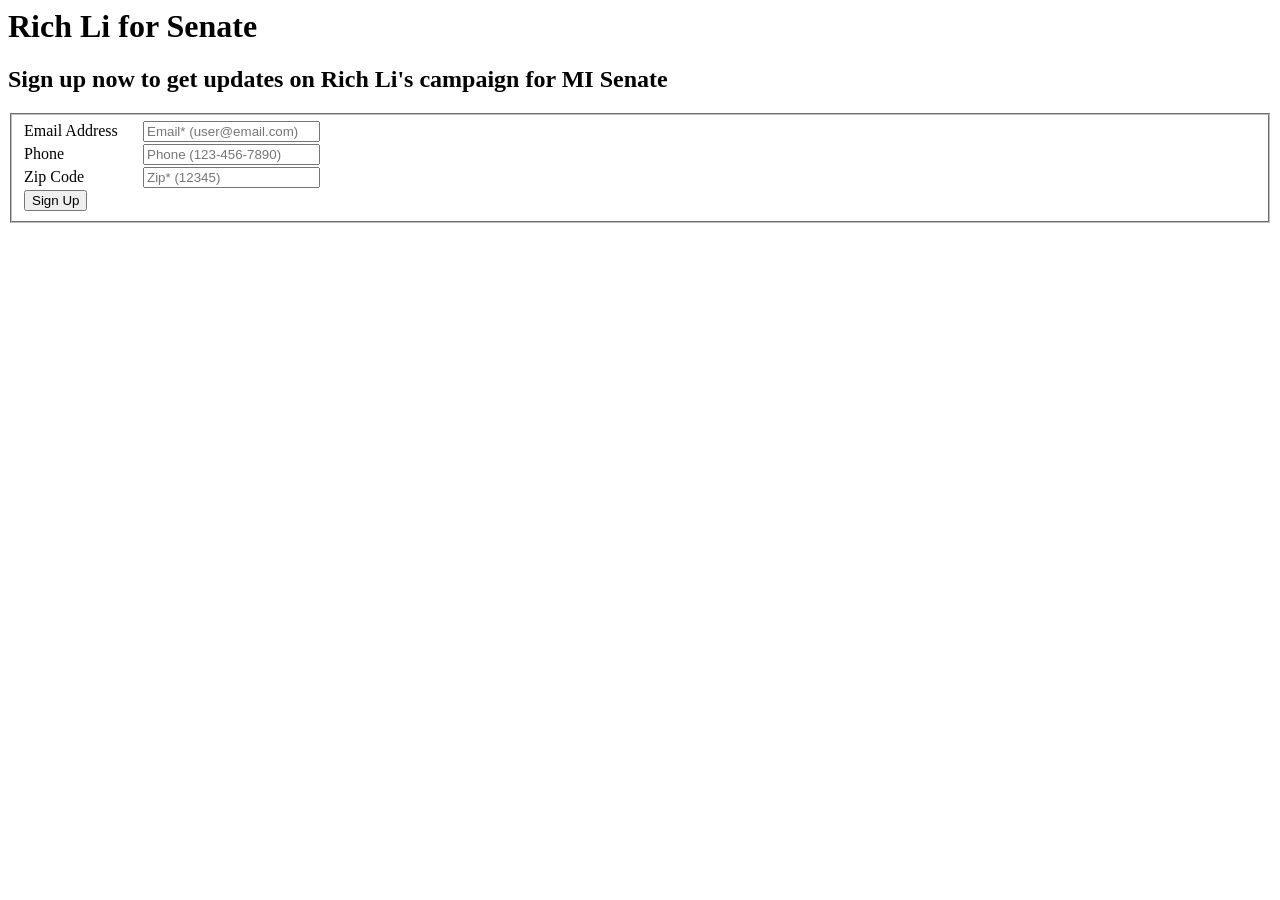
<file: index.html>
<html>
<head>
	<title>Rich Li for Senate</title>
	<link rel="stylesheet" href="/index.css" />
	<link rel="icon" href="/favicon.svg" />
	<meta http-equiv="refresh" content="0; url=splash.html" />
</head>
<body>
	<h1>Redirecting you to the splash page...</h1>
</body>
</html>
</file>
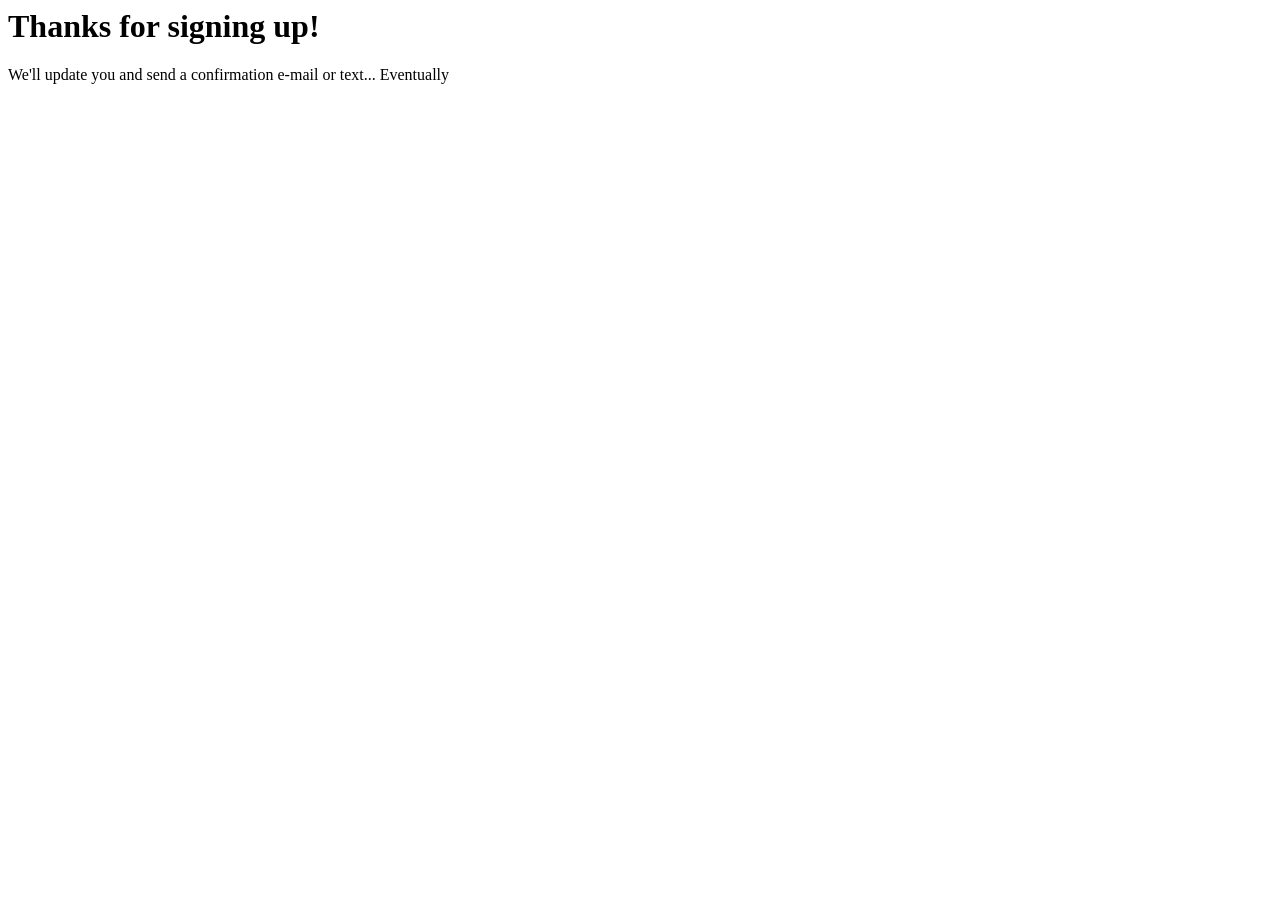
<file: signup-success.html>
<html>
<head>
	<title>Rich Li for Senate</title>
	<link rel="stylesheet" href="/index.css" />
	<link rel="icon" href="/favicon.svg" />
</head>
<body>
	<h1>Thanks for signing up!</h1>
	<p>We'll update you and send a confirmation e-mail or text... Eventually</h2>
</body>
</html>
</file>
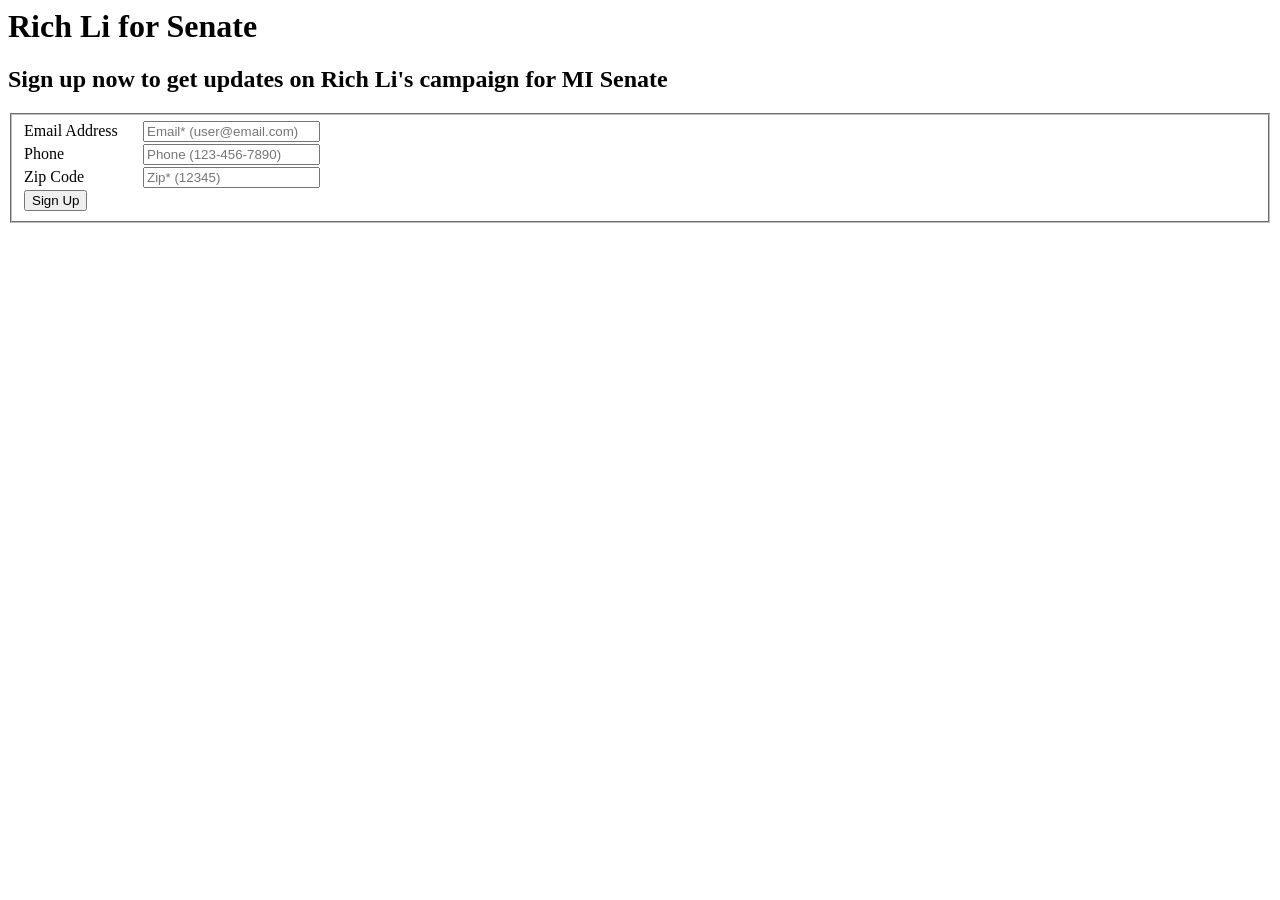
<file: splash.html>
<html>
<head>
	<title>Rich Li for Senate</title>
	<link rel="stylesheet" href="/index.css" />
	<link rel="icon" href="/favicon.svg" />
</head>
<body>
	<h1>Rich Li for Senate</h1>
	<h2>Sign up now to get updates on Rich Li's campaign for MI Senate</h2>
	<form id="signup-form">
		<fieldset>
			<div>
			<label for="email">Email Address</label>
			<input id="email" type="email" name="email" placeholder="Email* (user@email.com)" required="required">
			</div>
			<div>
			<label for="phone">Phone</label>
			<input id="phone" type="tel" name="phone" placeholder="Phone (123-456-7890)">
			</div>
			<div>
			<label for="zip">Zip Code</label>
			<input id="zip" type="text" name="zip" placeholder="Zip* (12345)", required="required">
			</div>
			<input id="submit" type="submit" placeholder="Sign Up" value="Sign Up">
		</fieldset>
		<p id="submit-progress"></p>
	</form>
	<script>
		const form = document.getElementById('signup-form');
		const progress = document.getElementById('submit-progress');
		form.onsubmit = async (event) => {
			progress.innerText = 'Submitting...';
			event.preventDefault();
			const data = Object.fromEntries((new FormData(form)).entries());
			const url = 'https://f6c0lp8qlc.execute-api.us-east-2.amazonaws.com/signup';
			const response = await fetch(url, {
				method: 'POST',
				mode: 'cors',
				headers: {
					'Content-Type': 'application/json'
				},
				body: JSON.stringify(data)
			});
			if (response.ok) {
				window.location.href = '/signup-success.html';
			} else {
				progress.innerText = (await response.json()).message;
			}
		}
	</script>
</body>
</html>
</file>
<file: index.css>
fieldset label {
	display: inline-block;
	margin-bottom: .25rem;
	width: 100px;
	padding-right: 15px;
}
</file>
